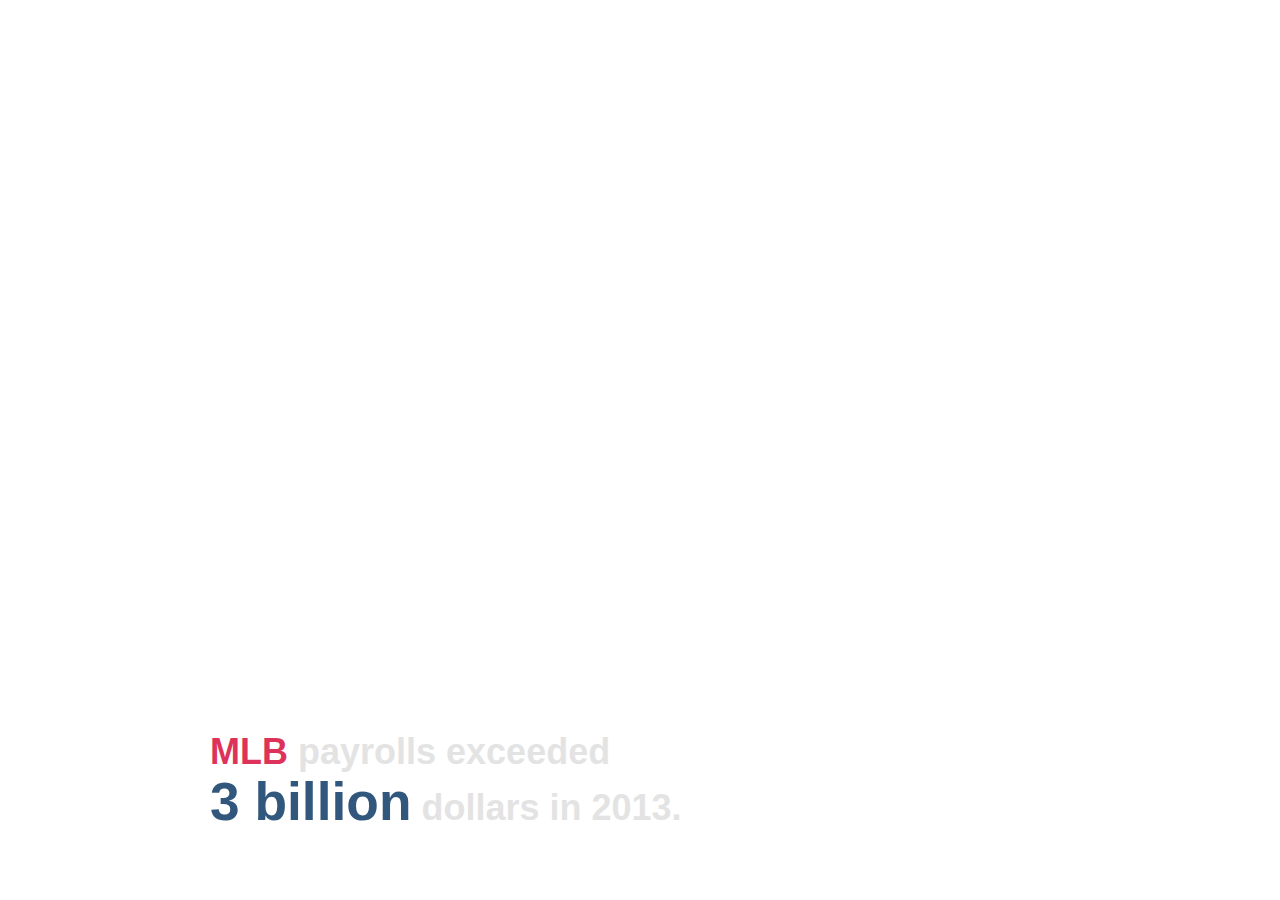
<file: mlb.html>
<!doctype html>
<html lang="en">
  <head>
    <meta charset="utf-8">
    <meta http-equiv="X-UA-Compatible" content="IE=7,IE=9" />
    <meta name="viewport" content="initial-scale=1, maximum-scale=1,user-scalable=no"/>
    <title>Esri <3 d3js</title>
    <link rel="stylesheet" href="http://js.arcgis.com/3.11/esri/css/esri.css" />
    <link rel="stylesheet" href="css/bootstrap.css"></link>
    <link rel="stylesheet" href="css/mlb.css"></link>
    <script>
      var dojoConfig = {
        parseOnLoad: true,
        packages: [{
          "name": "modules",
          "location": location.origin + location.pathname.replace(/\/[^/]+$/, '')
        }]
      };
    </script>

    <script src="http://d3js.org/d3.v3.min.js"></script>
    <script src="http://js.arcgis.com/3.11/"></script>

    <script>
      var ranks = {
        "Astros": 30,
        "Marlins": 29,
        "Pirates": 28,
        "Athletics": 27,
        "Rays": 26,
        "Padres": 25,
        "Indians": 24,
        "Mariners": 23,
        "Brewers": 22,
        "Rockies": 21,
        "City Royals": 20,
        "Twins": 19,
        "Mets": 18,
        "Braves": 17,
        "Diamondbacks": 16,
        "Orioles": 15,
        "Cubs": 14,
        "Reds": 13,
        "Nationals": 12,
        "Blue Jays": 11,
        "Cardinals": 10,
        "White Sox": 9,
        "Rangers": 8,
        "Giants": 7,
        "Red Sox": 6,
        "Tigers": 5,
        "Angels": 4,
        "Phillies": 3,
        "Yankees": 2,
        "Dodgers": 1
      }
      var payroll = d3.scale.quantile()
        .domain([50000000, 200000000])
        .range([5, 10, 15, 20, 25]);

      var salary = d3.scale.quantile()
        .domain([200000, 20000000])
        .range([5, 10, 15, 20]);

      var forces = {};
      var map;
      var layer;

      require([
        "esri/map",
        "modules/d3Layer",
        "dojo/parser",
        "dojo/domReady!"
      ], function(
        Map,
        d3Layer,
        parser) {

        parser.parse();

        map = new Map("map", {
          center: [-98, 39],
          zoom: 4,
          basemap: "gray"
        });

        layer = new d3Layer('data/mlb_salaries.json', {
          attrs: [{
            key: 'r',
            value: function(d) {
              return payroll(d.properties.team.payroll);
            }
          }, {
            key: 'id',
            value: function(d) {
              return d.properties.team.name.replace(/\s/g, '');
            }
          }, {
            key: 'class',
            value: 'park'
          }],
          type: 'circle',
          map: map
        });

        map.addLayer(layer);

        map.on("zoom-end", function() {
          setTimeout(function() {
            d3.selectAll('.park')[0].forEach(function(park) {
              var root = d3.select('#' + park.id + '_root');
              if (root[0][0]) {
                root.data()[0].x = park.cx.baseVal.value;
                root.data()[0].px = park.cx.baseVal.value;
                root.data()[0].y = park.cy.baseVal.value;
                root.data()[0].py = park.cy.baseVal.value;
                forces[park.id].start();
              }
            });
          }, 10);
        });

        layer.on("load", function(evt) {
          d3.selectAll('.park')
            .on('mouseover', function(dot) {

              var img = '<img src="img/' + dot.properties.team.name.replace(/\s/g, '') + '.gif"></img>';

              d3.select('#payroll').style('display', 'block');
              d3.select('#salary').style('display', 'none');
              d3.select('#intro').remove();
              var num = dot.properties.team.payroll;
              var str = getAmount(num.toString().length);

              d3.select('#team-logo')
                .html(img)
              d3.select('#team-name')
                .html('<h1>' + dot.properties.team.name + '</h1>');
              d3.select('#team-payroll')
                .html('$' + addCommas(dot.properties.team.payroll).split(',')[0] + ' ' + str);
              d3.select('#team-payroll-rank')
                .html(ranks[dot.properties.team.name])
            })
            .on('mouseout', function(dot) {
              setTimeout(function() {
                //d3.select('#team').style('display', 'none');
                //d3.select('#payroll')
                //  .html('');

              }, 3000);
            });

          //add commas
          function addCommas(nStr) {
            nStr += '';
            x = nStr.split('.');
            x1 = x[0];
            x2 = x.length > 1 ? '.' + x[1] : '';
            var rgx = /(\d+)(\d{3})/;
            while (rgx.test(x1)) {
              x1 = x1.replace(rgx, '$1' + ',' + '$2');
            }
            return x1 + x2;
          }

          //get dollar amount text
          function getAmount(dollar) {
            var amount;
            switch (true) {
              case (dollar <= 6):
                amount = "thousand";
                break;
              case (dollar <= 9):
                amount = "million"
                break;
              case (dollar > 9):
                amount = "billion"
                break;
            }

            return amount;
          }

          d3.selectAll('.park')
            .on('click', function(dot) {

              if (d3.select('#' + dot.properties.team.city.replace(' ', ''))[0][0]) {
                d3.select('#' + dot.properties.team.city.replace(' ', '')).style('display', 'block');
              } else {
                var selected = d3.select(this)[0][0];

                var force = d3.layout.force()
                  .on("tick", tick)

                var vis = evt.layer._element().append("g")
                  .attr('class', 'hover-force')
                  .attr('id', dot.properties.team.city.replace(' ', ''));

                var root = dot.properties;
                root.fixed = true;
                root.x = selected.cx.baseVal.value;
                root.y = selected.cy.baseVal.value;

                var nodes = flatten(root),
                  links = d3.layout.tree().links(nodes);

                forces[dot.properties.team.name.replace(/\s/g, '')] = force
                  .gravity(.01)
                  .charge(-75)
                  .linkStrength(5)
                  .linkDistance(50)
                  .size([700, 700])
                  .nodes(nodes)
                  .links(links)
                  .start();

                vis.selectAll("line.link")
                  .data(links, function(d) {
                    return d.target.id;
                  })
                  .enter().insert("svg:line", ".node")
                  .attr("class", "link")
                  .attr("x1", function(d) {
                    return d.source.x;
                  })
                  .attr("y1", function(d) {
                    return d.source.y;
                  })
                  .attr("x2", function(d) {
                    return d.target.x;
                  })
                  .attr("y2", function(d) {
                    return d.target.y;
                  });

                vis.selectAll("circle.node")
                  .data(nodes, function(d) {
                    return d.id;
                  })
                  .enter().append("svg:circle")
                  .attr("class", function(d) {
                    return (d.children) ? "root node" : "node"
                  })
                  .attr("id", function(d) {
                    return (d.children) ? d.team.name.replace(/\s/g, '') + '_root' : null
                  })
                  .attr("cx", function(d) {
                    return d.x;
                  })
                  .attr("cy", function(d) {
                    return d.y;
                  })
                  .attr("r", function(d) {
                    return d.children ? payroll(d.team.payroll) : salary(d.salary)
                  })
                  .style("fill", color)
                  .call(force.drag)
                  .on('mousedown', function(d) {
                    if (d.team && d.team.city) d3.select('#' + d.team.city.replace(' ', '')).style('display', 'none');
                  })
                  .on('mouseover', function(dot) {
                    if (!dot.team) {
                      var num = dot.salary;
                      var str = getAmount(num.toString().length);

                      d3.select('#salary').style('display', 'block');

                      d3.select('#player-name')
                        .html('<h1>' + dot.name + '</h1>');

                      d3.select('#player-salary')
                        .html('$' + addCommas(dot.salary).split(',')[0] + ' ' + str);

                    }
                  });
              }

              function tick() {

                vis.selectAll("line.link")
                  .attr("x1", function(d) {
                    return d.source.x;
                  })
                  .attr("y1", function(d) {
                    return d.source.y;
                  })
                  .attr("x2", function(d) {
                    return d.target.x;
                  })
                  .attr("y2", function(d) {
                    return d.target.y;
                  });

                vis.selectAll("circle.node")
                  .attr("cx", function(d) {
                    return d.x;
                  })
                  .attr("cy", function(d) {
                    return d.y;
                  });
              }

              // MLB colors
              function color(d) {
                return d._children ? "#d50032" : d.children ? "#FFF" : "#d50032";
              }

              // Returns a list of all nodes under the root.
              function flatten(root) {
                var nodes = [],
                  i = 0;

                function recurse(node) {
                  if (node.children) node.salary = node.children.reduce(function(p, v) {
                    return p + recurse(v);
                  }, 0);
                  if (!node.id) node.id = ++i;
                  nodes.push(node);
                  return node.salary;
                }

                root.salary = recurse(root);
                return nodes;
              }
            });
        });
      });
    </script>
  </head>
  <body class="tundra">
    <div id="map"></div>
    <div id="team">
      <div id="team-inner">
        <div id="intro">
          <span>
            <span style="color: #d50032">MLB</span> payrolls exceeded <br /><span class="number">3 billion</span> dollars in 2013.
          </span>
        </div>
        <div id="payroll" class="info">
          <div id="team-logo"></div>
          <div id="team-name"></div>
          <div id="payroll-container">
            <div id="payroll-titles">
              <span id="payroll-title">Payroll</span>
              <span id="rank-title">Rank</span>
            </div>
            <div id="team-payroll"></div>
            <div id="team-payroll-rank"></div>
          </div>
        </div>
        <div id="salary" class="info">
          <div id="player-name"></div>
          <div id="salary-titles">
            <span id="salary-title">Salary</span>
          </div>
          <div id="player-salary"></div>
        </div>
      </div>
    </div>
  </body>
</html>
</file>
<file: css/mlb.css>
html, body { 
  height: 100%; width: 100%;
  margin: 0; padding: 0;
} 
body{
  background-color: #fff; overflow:hidden; 
  font-family: sans-serif;
}
#map {
  position:absolute;
  width: 100%;
  height: 100%;
}

#intro {
  color:#DDD;
  font-weight:bold;
  line-height: 50px;
}

.number {
  color: #002e5d;
  font-size:40pt;
}

#team {
  position: absolute;
  bottom: 50px;
  border-bottom: 3px solid #FFF;
  background: #FFF;
  font-size: 36px;
  padding: 20px;
  width: 100%;
  height: 100px;
  border-top: 3px solid #FFF;
  opacity: 0.8;
  color: #002e5d;
}

#team-inner {
  width:900px;
  margin:auto;
}


#payroll {
  border-right: 1px solid #FFF;
  width: 449px;
  float: left;
  position:relative;
  display:none;
}

#payroll-container {
  width:298px;
  padding-top:5px;
  overflow:hidden;
  padding-bottom:5px;
  margin-top:-16px;
  margin-left:150px;
}

#team-payroll-rank {
  float: right;
  width: 40px;
}

#team-payroll {
  float:left;
}

#payroll-titles {
  width:298px;
  height:28px;
}

#rank-title {
  float: right;
  width: 40px;
  font-size:12pt;
  color:#DDD;
}

#payroll-title {
  float:left;
  font-size:12pt;
  color:#DDD;
}

#salary {
  width: 400px;
  float: right;
  display: none;
  box-shadow: -10px 0px 26px -19px #444;
  padding-left: 12px;
  height: 114px;
  margin-top: -10px;
  padding-top: 11px;
}

#team-name {
  margin-left:150px;
  margin-top:-6px;
}

#team-logo {
  position:absolute;
  left:0px;
  width:150px;
}


#salary-titles {
  width:298px;
  height:28px;
  margin-top:-12px;
}

#salary-title {
  float:left;
  font-size:12pt;
  color:#DDD;
}

#player-name {
  margin-top:-6px;
}

#info {
  width:100px;
  height:50px;
  position:absolute;
  background:#FFF;
  border:1px solid #002e5d; 
}

.park{
  fill: #fff;
  stroke-width:4px;
  stroke: #002e5d;
  opacity: .75;
}
circle.node {
  stroke: #000;
  stroke-width: .5px;
}
circle.node:hover {
  cursor: pointer;
  stroke: #FFF;
  stroke-width: 4px;
}

line.link {
  fill: none;
  stroke: #444;
  stroke-width: 1px;
}
.park:hover {
  stroke: #d50032;
  stroke-width: 6px;
  cursor:pointer;
}
</file>
